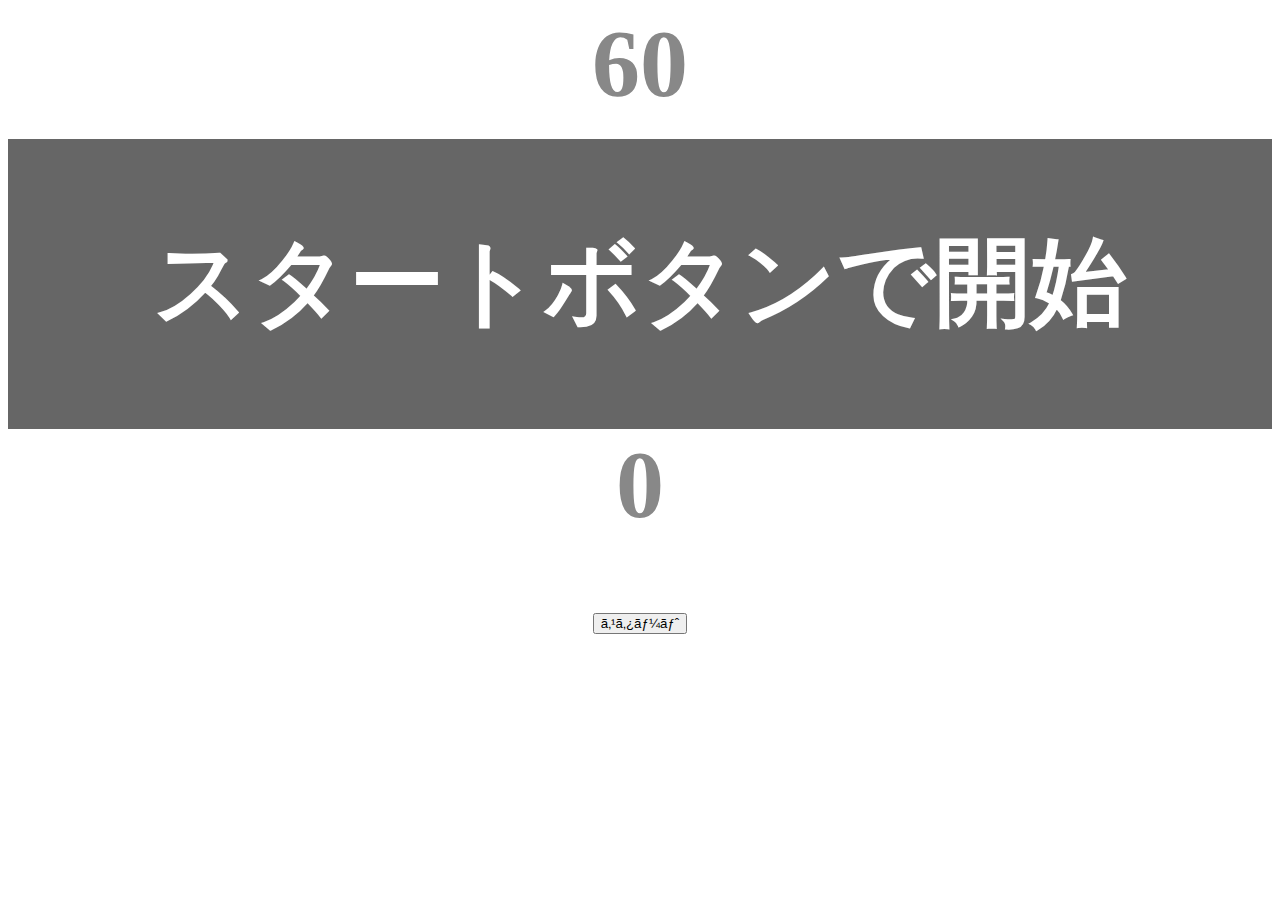
<file: kadai_001/index.html>
<!DOCTYPE html>
<html lang="ia">
<head>
    <title>タイピングゲーム</title>
    <meta charset="UFT-8">
    <meta name="description" content="【JavaScript応用編】簡易的なタイピングゲームです。">
    <meta name="viewport" content="width=device-width, initial-scale=1.0">
    <link rel="stylesheet" href="style.css">
    
</head>

<body>
    <p id="count" class="count">60</p>
    <div id="wrap" class="wrap">
        <span id="typed" class="typed"></span><span id="untyped"></span>
    </div>
    <p id="wordcount" class="wordcount">0</p>
    <button id="start">スタート</button>
    <script type="text/javascript" src="main.js"></script>
    <script type="javascript" src="main.js"></script>
</body>
</html>
</file>
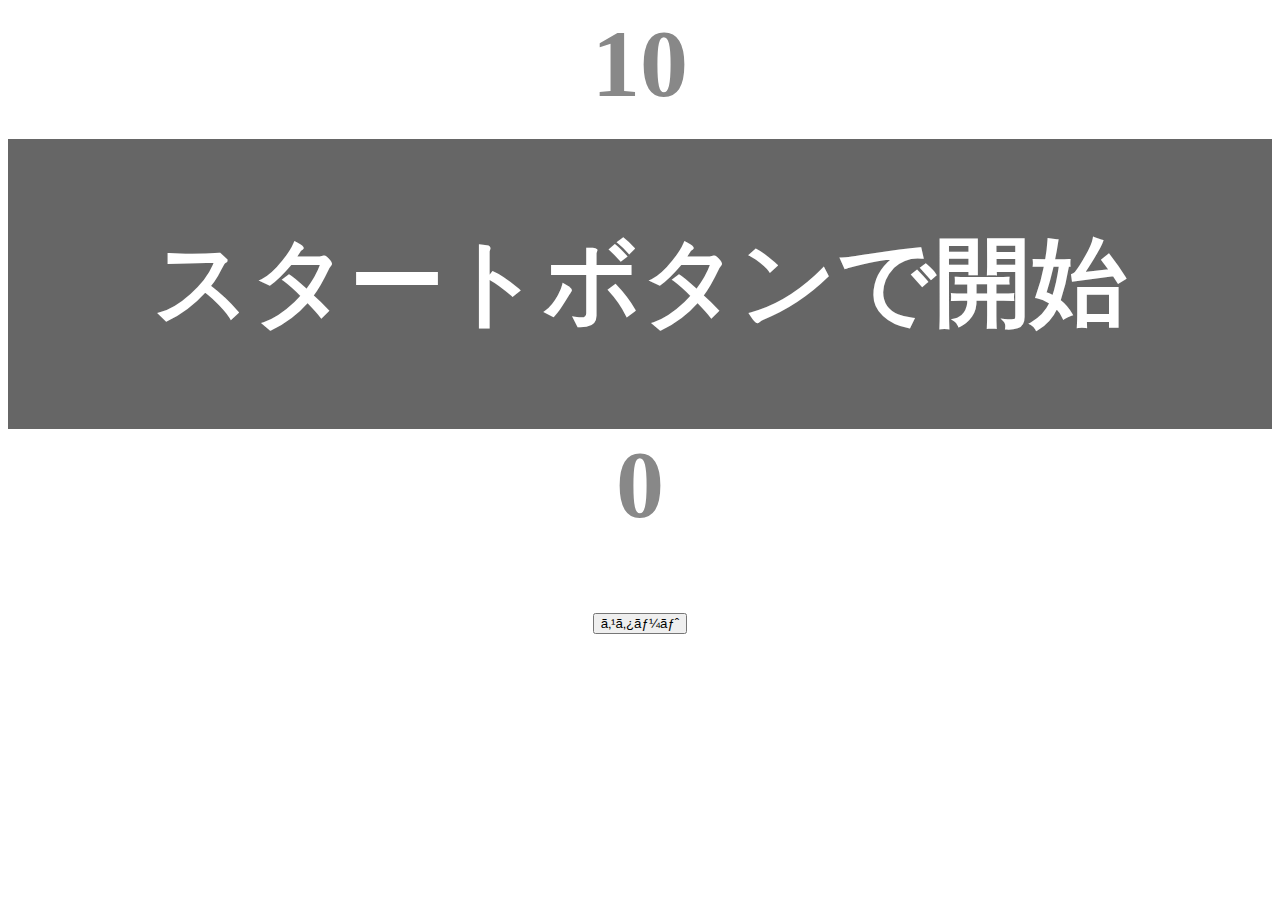
<file: kadai_002/index.html>
<!DOCTYPE html>
<html lang="ia">
<head>
    <title>タイピングゲーム</title>
    <meta charset="UFT-8">
    <meta name="description" content="【JavaScript応用編】簡易的なタイピングゲームです。">
    <meta name="viewport" content="width=device-width, initial-scale=1.0">
    <link rel="stylesheet" href="style.css">
    
</head>

<body>
    <p id="count" class="count">10</p>
    <div id="wrap" class="wrap">
        <span id="typed" class="typed"></span><span id="untyped"></span>
    </div>
    <p id="wordcount" class="wordcount">0</p>
    <button id="start">スタート</button>
    <script type="text/javascript" src="main.js"></script>
    <script type="javascript" src="main.js"></script>
</body>
</html>
</file>
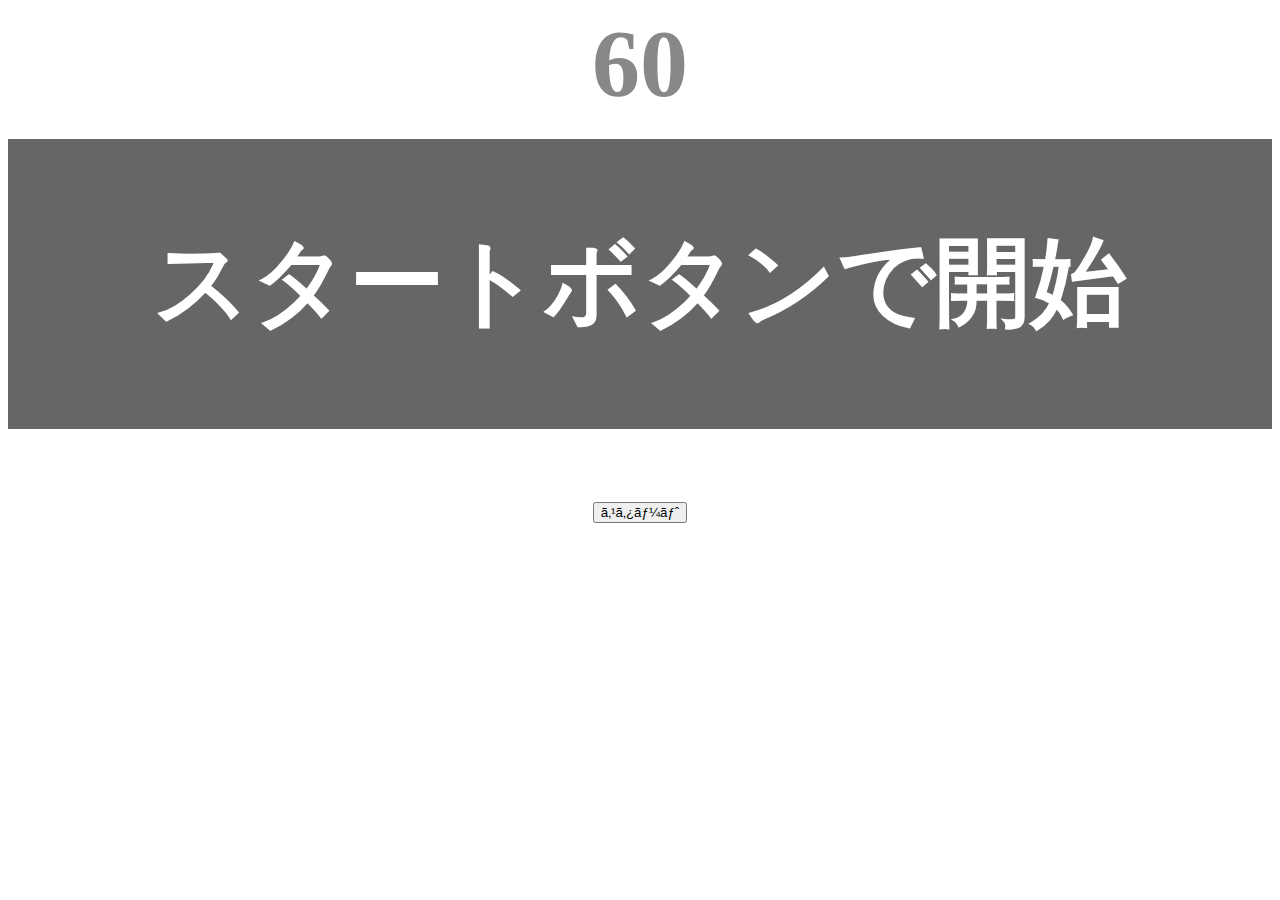
<file: kadai_tutorial_output/typing/index.html>
<!DOCTYPE html>
<html lang="ia">
<head>
    <title>タイピングゲーム</title>
    <meta charset="UFT-8">
    <meta name="description" content="【JavaScript応用編】簡易的なタイピングゲームです。">
    <meta name="viewport" content="width=device-width, initial-scale=1.0">
    <link rel="stylesheet" href="style.css">
    <script type="javascript" src="main.js"></script>
</head>

<body>
    <p id="count" class="count">60</p>
    <div id="wrap" class="wrap">
        <span id="typed" class="typed"></span><span id="untyped"></span>
    </div>
    <button id="start">スタート</button>
    <script type="text/javascript" src="main.js"></script>
</body>
</html>
</file>
<file: kadai_001/style.css>
body {
    font-size: 6em;
    text-align: center;
}

.count {
    margin: 0;
    font-weight: bold;
    color: #888;
}

.wrap {
    margin-top: 20px;
    padding: 80px 40px;
    background-color: #666;
    font-weight: bold;
    color: #fff;
}

.typed {
    color: lightgreen;
}

.mistyped {
    background-color: red;
}

.wordcount {
    margin: 0;
    font-weight: bold;
    color: #888;
}
</file>
<file: kadai_002/style.css>
body {
    font-size: 6em;
    text-align: center;
}

.count {
    margin: 0;
    font-weight: bold;
    color: #888;
}

.wrap {
    margin-top: 20px;
    padding: 80px 40px;
    background-color: #666;
    font-weight: bold;
    color: #fff;
}

.typed {
    color: lightgreen;
}

.mistyped {
    background-color: red;
}

.wordcount {
    margin: 0;
    font-weight: bold;
    color: #888;
}
</file>
<file: kadai_tutorial_output/typing/style.css>
body {
    font-size: 6em;
    text-align: center;
}

.count {
    margin: 0;
    font-weight: bold;
    color: #888;
}

.wrap {
    margin-top: 20px;
    padding: 80px 40px;
    background-color: #666;
    font-weight: bold;
    color: #fff;
}

.typed {
    color: lightgreen;
}

.mistyped {
    background-color: red;
}
</file>
